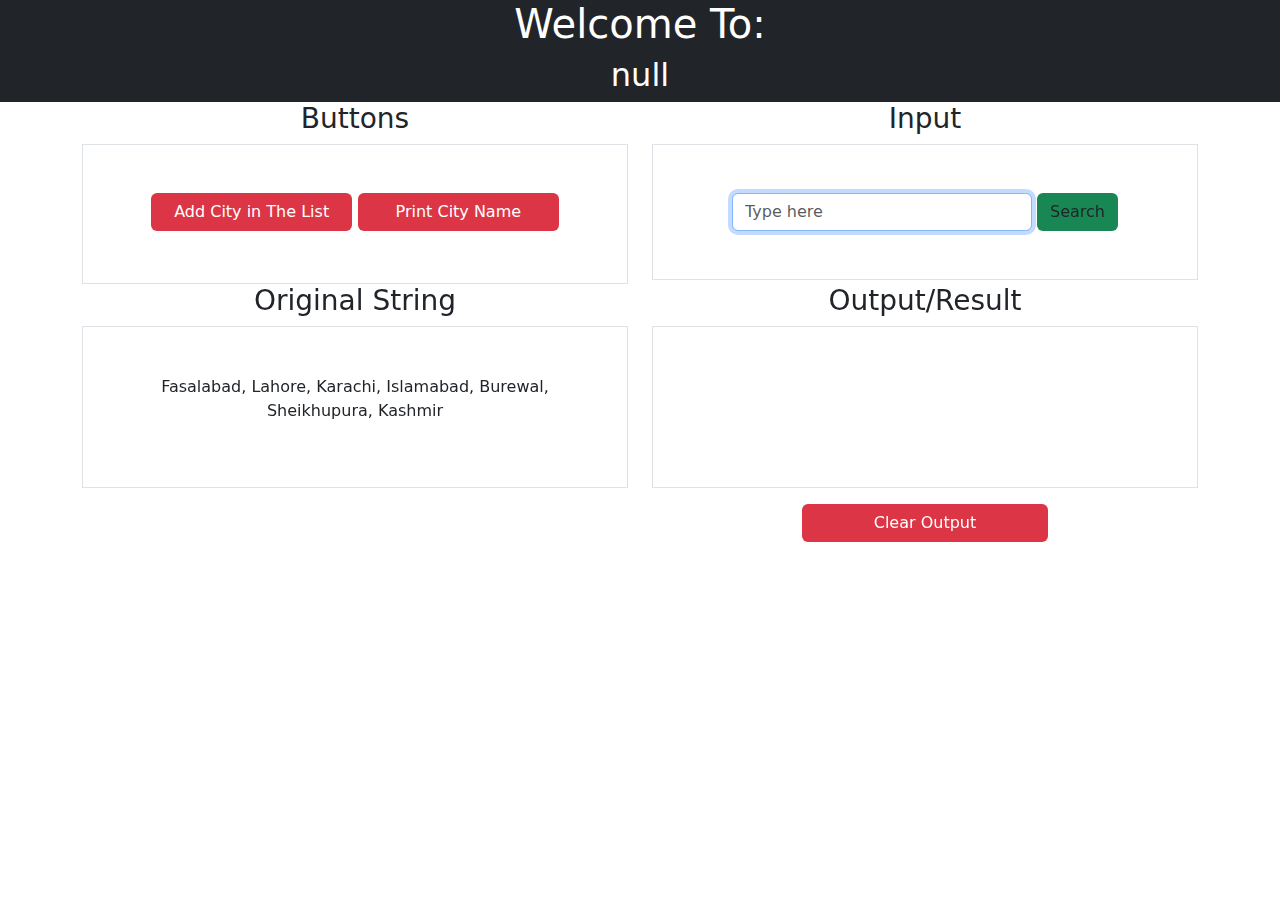
<file: newpage.html>
<!DOCTYPE html>
<html>
<head>
	<meta charset="utf-8">
	<meta name="viewport" content="width=device-width, initial-scale=1">
	<title>New-Page</title>
	<!-- Bootstrap CSS -->
    <link rel="stylesheet" href="https://cdn.jsdelivr.net/npm/bootstrap@5.3.0-alpha1/dist/css/bootstrap.min.css">
    <!--  CSS -->
    <link rel="stylesheet" type="text/css" href="newpage.css">
</head>
<body>
<header class="bg-dark text-white">
	<div class="container text-center">
		<div class="row">
			<div class="col ">
				<h2 id="header"></h2>
			</div>
		</div>
	</div>
</header>
<main>
	<div class="container text-center">
		<div class="row">
			<div class="col-md-6">
				<h3>Buttons</h3>
				<div class="btns border p-5 text-center">
					<button class="btn bg-danger text-white button mb-sm-1" onclick="AddCity()">Add City in The List</button>
					<button class="btn bg-danger text-white button mb-sm-1" onclick="PrintCity()">Print City Name</button>
				</div>
			</div>
			<div class="col-md-6">
				<h3>Input</h3>
				<div class="border p-5 text-center" id="search">
					<div class="form-group">
                   <input class="form-control" id="input" type="text" placeholder="Type here" autofocus>
  
				</div>
				<button class="btn bg-success" style="margin-left: 5px;">Search</button>
			</div>
		</div>
		<div class="container">
		<div class="row">
          
          <div class="col-md-6">
				<h3>Original String</h3>
				<div class="border p-5 text-center org">
					<p id="orgString"></p>
				</div>
			</div>

			<div class="col-md-6 text-center ">
				<h3>Output/Result</h3>
				<div class="border p-5 mb-3 " id="Output">
					<!-- <p id="output" class="text-center"></p> -->
				</div>
				<button class="btn bg-danger text-white button" id="clear">Clear Output</button>
			</div>
		</div>
	</div>
	</div>
</main>

<script src="newpage.js">
</script>
<!-- Bootstrap JS -->
<script src="https://cdn.jsdelivr.net/npm/bootstrap@5.3.0-alpha1/dist/js/bootstrap.bundle.min.js"></script>
</body>
</html>
</file>
<file: newpage.css>
#search{
	display: flex;
	justify-content: center;
	align-items: center;

}
.button{
	width: 45%;
}
#search .form-group, input{
	width: 300px;
}
#Output{
	display: flex;
	overflow-y: scroll;
	height: 138px;

}
.org{
	overflow-y: auto;
}
@media(max-width:480px)
{
	#Output{
	display: flex;
	overflow-y: scroll;
	height: 186px;

}
}


@media(max-width:1200px)
{
	#Output{
	display: flex;
	overflow-y: scroll;
	height: 162px;

}
}
@media(max-width:1224px)
{
	#Output{
	display: flex;
	overflow-y: scroll;
	height: 162px;

}
}

@media(max-width:1280px)
{
	#Output{
	display: flex;
	overflow-y: scroll;
	height: 162px;

}
}



@media(max-width:1192px)
{
	.button{
	width:100%;
}
#search{
	display: flex;
	justify-content: center;
	align-items: center;
	height: 182px;
	margin-bottom: 2px;

}
}
</file>
